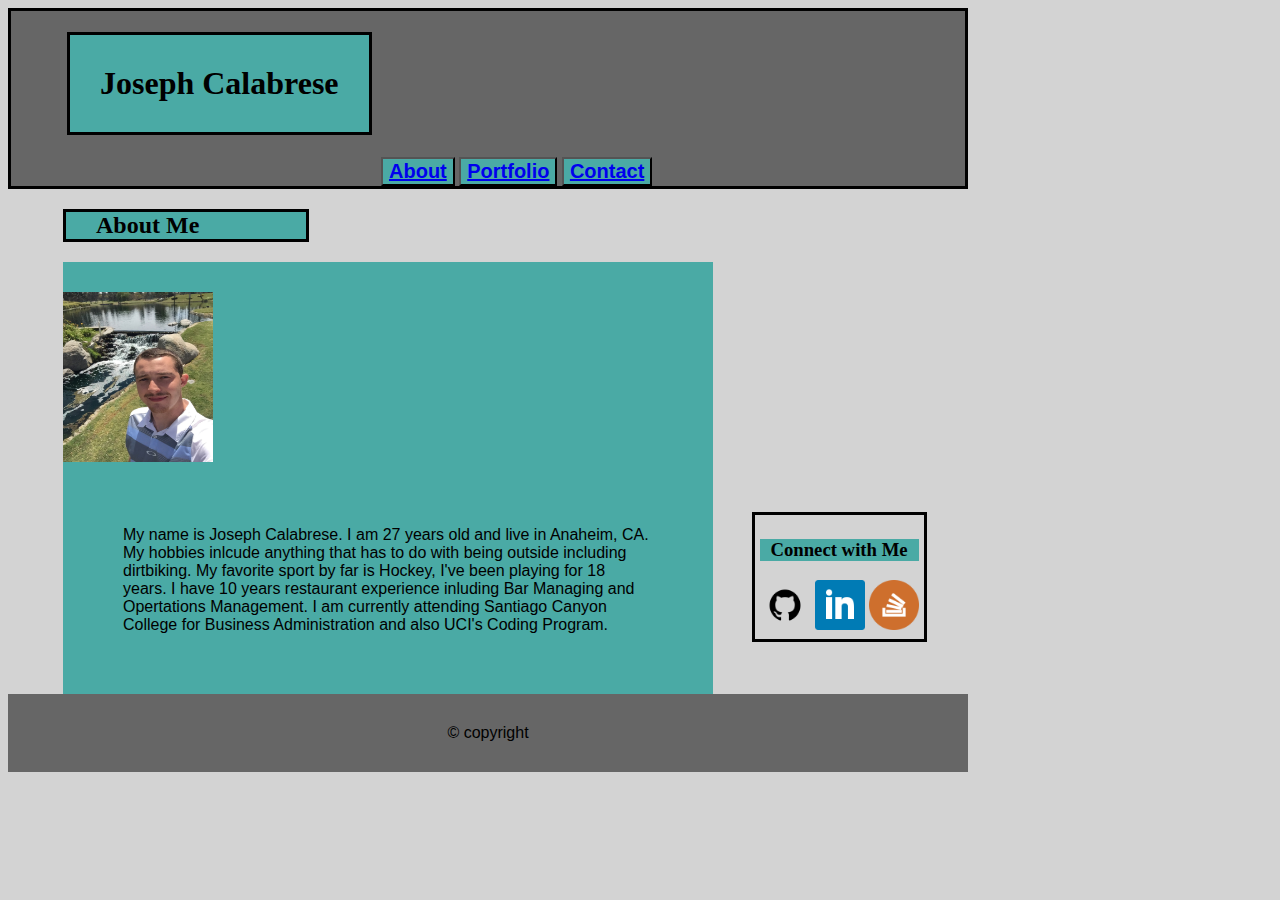
<file: index.html>
<!DOCTYPE html>
<html>
<head>
	<title>About Me</title>
	<link rel="stylesheet" type="text/css" href="assets/css/style.css">
</head>
<body>
<nav>
	<h1>Joseph Calabrese</h1>
<div class="button">
	<button type="button"><a href="index.html"><strong>About</strong></a></button>
	<button type="button"><a href="portfolio.html"><strong>Portfolio</strong></a></button>
	<button type="button"><a href="contact.html"><strong>Contact</strong></a></button>
</div>
</nav>
	<h2>About Me</h2>
		<div id="about-me">	
			
			<img src="assets/images/IMG_0069.jpg" class="about-image"/>
			<p>		
				
				My name is Joseph Calabrese. I am 27 years old and live in Anaheim, CA. My hobbies inlcude anything that has to do with being outside including dirtbiking. My favorite sport by far is Hockey, I've been playing for 18 years.
				I have 10 years restaurant experience inluding Bar Managing and Opertations Management. I am currently attending Santiago Canyon College for Business Administration and also UCI's Coding Program. 
			</p>
		</div>
		<div class="about-info">
			<h3>Connect with Me</h3>
				<a href="https://github.com/jcalabrese091" target="_blank">		<img src="assets/images/Github.png" alt="github"></a>
				<a href="">
					<img src="assets/images/LN.png" alt="LN"></a>
				<a href="">
					<img src="assets/images/Stack.png" alt="Stack"></a>
		</div>
		
	<footer>
		© copyright
	</footer>
</body>
</html>
</file>
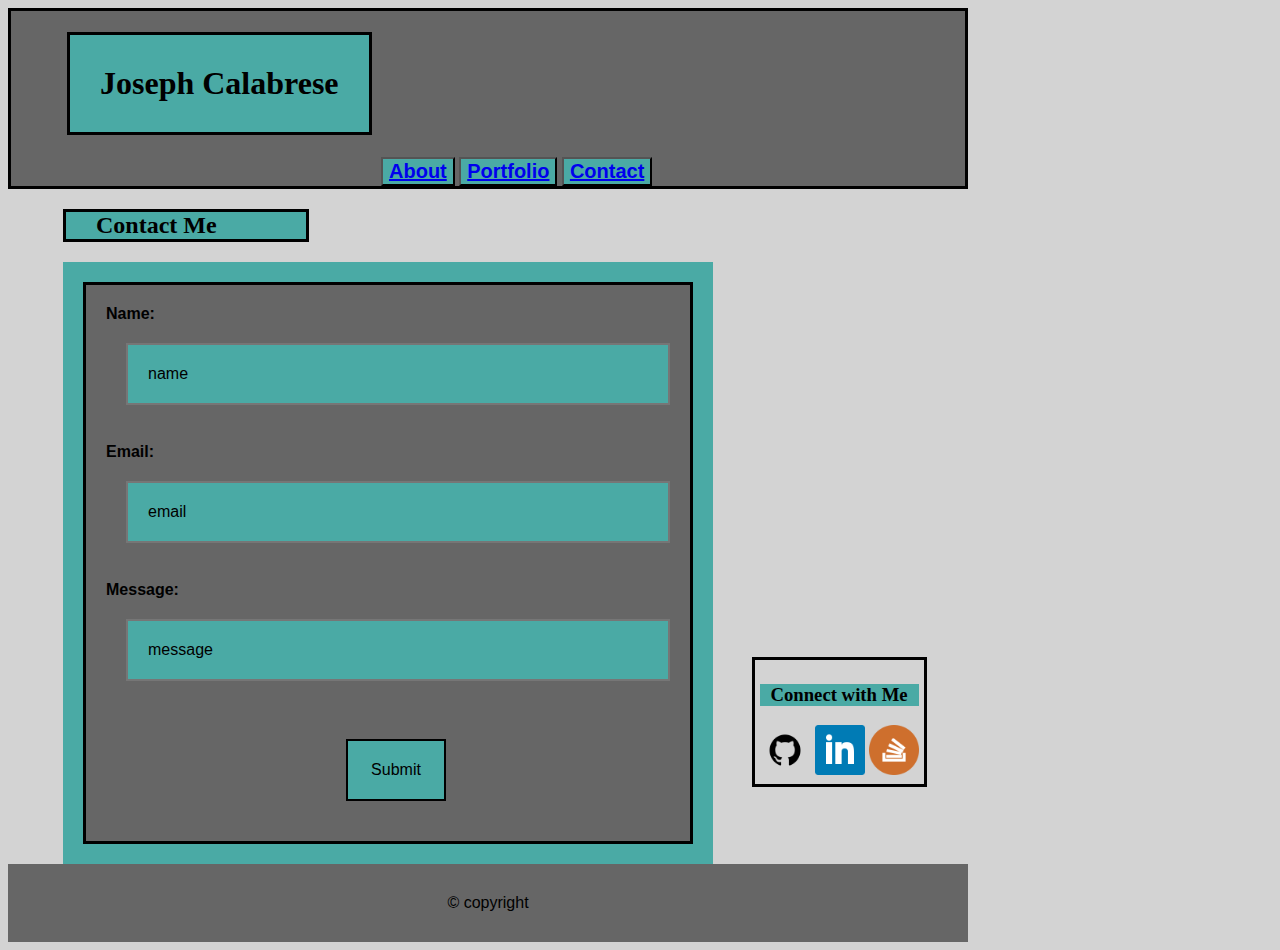
<file: contact.html>
<!DOCTYPE html>
<html>
<head>
	<title>About Me</title>
	<link rel="stylesheet" type="text/css" href="assets/css/style.css">
</head>
<body>
<nav>
	<h1>Joseph Calabrese</h1>
<div class="button">
	<button type="button"><a href="index.html"><strong>About</strong></a></button>
	<button type="button"><a href="portfolio.html"><strong>Portfolio</strong></a></button>
	<button type="button"><a href="contact.html"><strong>Contact</strong></a></button>
</div>
</nav>
<h2>Contact Me</h2>
		<div id="about-me">	
			
				
			<form action="/action_page.php">
  				<strong>Name:</strong><br>
  				<input type="text" name="name" value="name">
 				 <br><br>
  				<strong>Email:</strong><br>
  				<input type="text" name="email" value="email">
  				<br><br>
  				<strong>Message:</strong><br>
  				<input type="text" value="message">
 			 	<br><br>
  				<input class="nav" type="submit" value="Submit">
			</form> 
		</div>
		<div class="about-info">
			<h3>Connect with Me</h3>
				<a href="https://github.com/jcalabrese091" target="_blank">		<img src="assets/images/Github.png" alt="github"></a>
				<a href="">
					<img src="assets/images/LN.png" alt="LN"></a>
				<a href="">
					<img src="assets/images/Stack.png" alt="Stack"></a>
		</div>
		
	<footer>
		© copyright
	</footer>
</body>
</html>
</file>
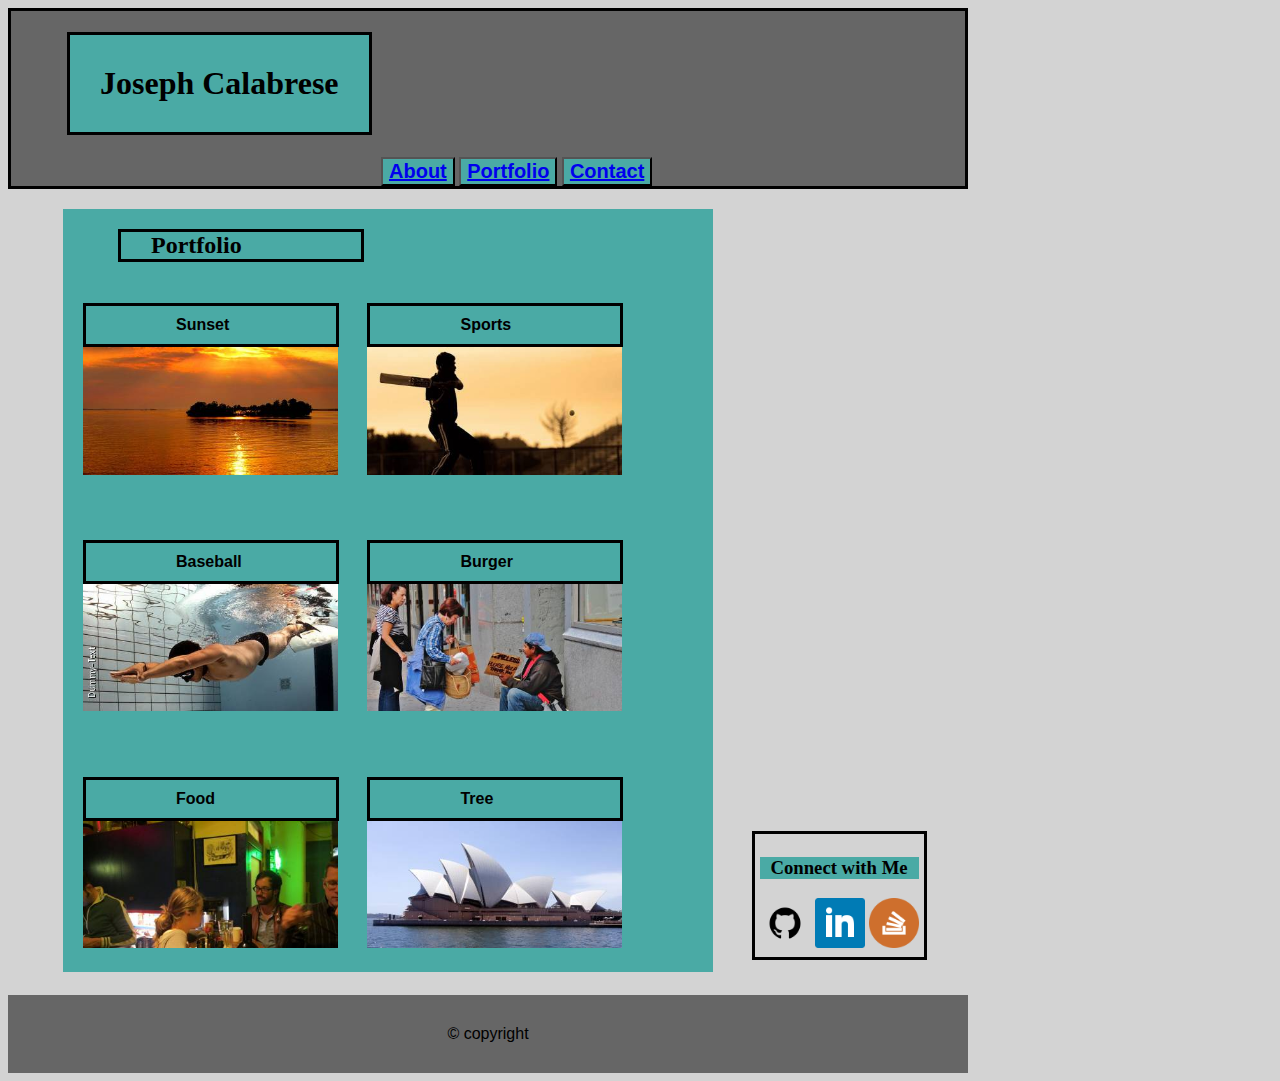
<file: portfolio.html>
<!DOCTYPE html>
<html>
<head>
	<title>About Me</title>
	<link rel="stylesheet" type="text/css" href="assets/css/style.css">
</head>
<body>
<nav>
	<h1>Joseph Calabrese</h1>
<div class="button">
	<button type="button"><a href="index.html"><strong>About</strong></a></button>
	<button type="button"><a href="portfolio.html"><strong>Portfolio</strong></a></button>
	<button type="button"><a href="contact.html"><strong>Contact</strong></a></button>
</div>
</nav>
		<div id="about-me">	
			<h2>Portfolio</h2>
		<div class="port" ><h4>Sunset</h4><img class="img" src="assets/images/tv.jpeg">
		</div>
		<div class="port"><h4>Sports</h4><img class="img" width="240px" src="assets/images/sports.jpeg"></div>
		<div class="port"><h4>Baseball</h4><img class="img" src="assets/images/baseball.jpeg"></div>
		<div class="port"><h4>Burger</h4><img class="img" src="assets/images/burger.jpeg"></div>
		<div class="port"><h4>Food</h4><img class="img" src="assets/images/food.jpeg"></div>
		<div class="port"><h4>Tree</h4><img class="img" src="assets/images/tree.jpeg"></div>
		</div>
		<div class="about-info">
			<h3>Connect with Me</h3>
				<a href="https://github.com/jcalabrese091" target="_blank">		<img src="assets/images/Github.png" alt="github"></a>
				<a href="">
					<img src="assets/images/LN.png" alt="LN"></a>
				<a href="">
					<img src="assets/images/Stack.png" alt="Stack"></a>
		</div>
		
	<footer>
		© copyright
	</footer>
</body>
</html>
</file>
<file: assets/css/style.css>
#nav {	
	display: inline-block;
    width: 960px;
}
#about-me{
	display: inline-block;
    width: 650px;
    padding: 0;
    background: #4aaaa5;
    margin-top: 20px;
    margin-left: 55px;
}
.about-image {
	display: inline-block;
    width: 150px;
    height: 170px;
    margin-top: 30px;
}
.about-info {
	display: inline-block;
    padding: 5px;
    margin: 35px;
    border-style: solid;

}
aside {
	display: inline-block;
}
footer {
	background-color: #666666;
	display: block;
	clear: left;
	text-align: center;
	width: 100%;
	padding: 30px 0px;
}
h1{
	padding: 30px;
    background: #4aaaa5;
    color: black;
    margin-left: 56px;
    display: inline-block;
    border-style: solid;
    font-family: 'Gerogia',Times, Times New Roman, Serif;
}
body{
	width: 960px;
	background: lightgrey;
	border-color:#dddddd;
	font-family: 'Arial', 'Helvetica Neue', Helvetica, sans-serif;
}
p{
	background: #4aaaa5;
    display: inline-block;
    padding: 20px;
    margin: 40px;
}
h2{
	padding-left: 30px;
    margin-bottom: 0px;
    font-family: cursive;
    background: #4aaaa5;
    width: 210px;
    border-style: solid;
    margin-left: 55px;
}
h3{
	font-family: cursive;
    background: #4aaaa5;
    padding-left: 10px;
}
.button{
	display: inline-block;
    padding-left: 370px;
}
.class{
	display: inline-block;
    padding-left: 400px;
}
img{
	width: 50px
}
button{
	font-size: 20px;
	color: black;
	background: #4aaaa5;
	border-width: none;
}
nav{
	border-style: solid;
	background:#666666;
}
form{
	border-style: solid;
	background:#666666;
	margin:20px;
	padding: 20px;
}
input{
	border-style: solid;
	background: #4aaaa5;
	padding:20px;
	margin: 20px;
	width: 500px;
	font-size: 16px;
}
input.nav {
	width: 100px;
	margin-left: 240px;
}
h4{
	background: #4aaaa5;
    display: inline-block;
    z-index: 2;
    width: 160px;
    padding-left: 90px;
    padding-top: 10px;
    padding-bottom: 10px;
    margin-bottom: 0;
    border-style: solid;
}
.port{
	z-index: 1;
	display: inline-block;
	width:250px;
	margin: 20px;
	margin-right: 10px;
}
.img{
	width: 255px;
	display: inline-block;
}
</file>
